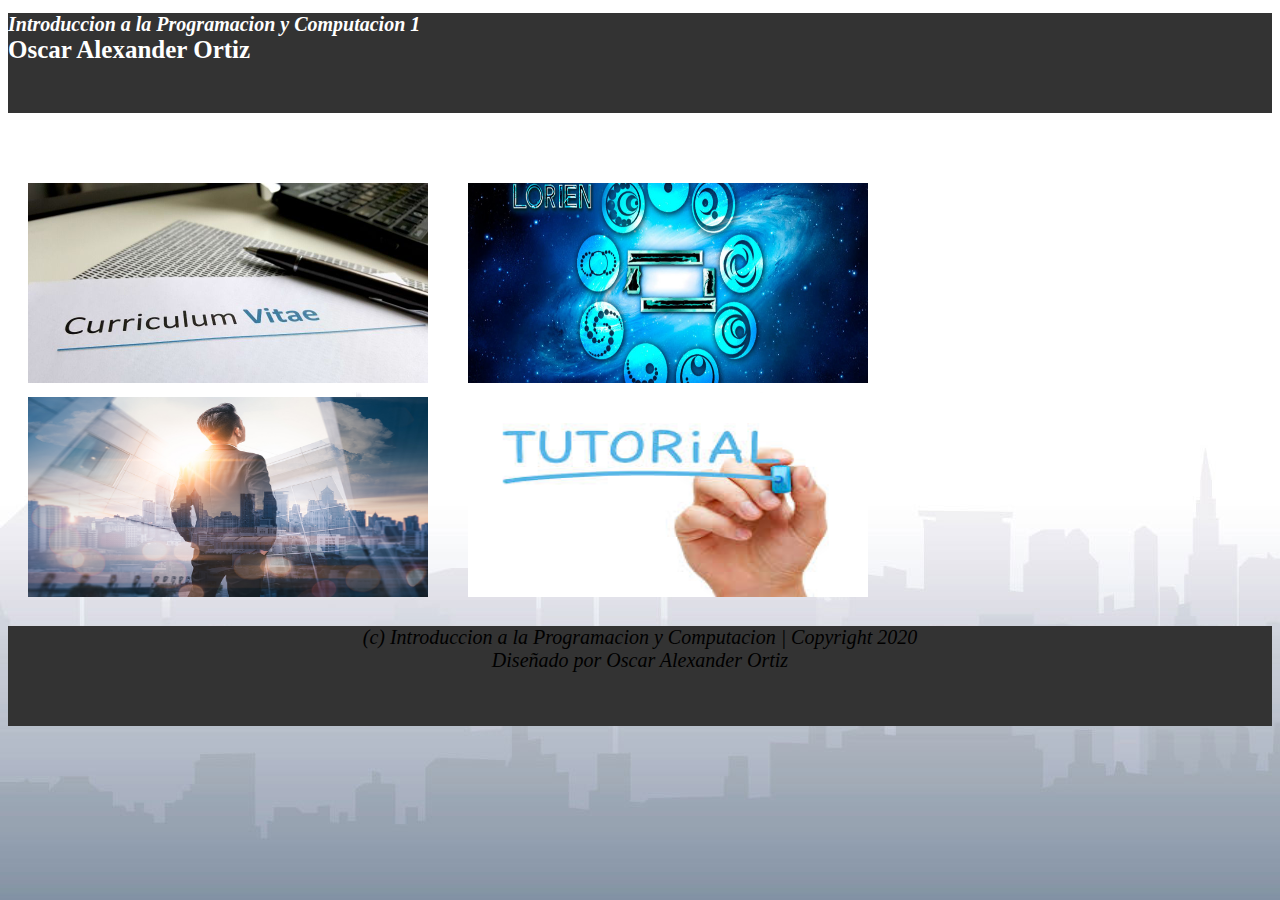
<file: index.html>
<!DOCTYPE html>
<html>
<head>
	<title>IPC1 | BIENVENIDOS</title>
	<link rel="stylesheet" type="text/css" href="texto.css">
</head>
<body>


<header>
	<h1>
	Introduccion a la Programacion y Computacion 1
	</h1>
    	<h2>
    	Oscar Alexander Ortiz 
		</h2>				
</header>

<section id="categorias">
<section class="IMG1">
	<a href="Curriculum.html" title="Curriculum"><img src="Imagenes/cv.jpg" href="index.html" width="400" height="200" ></a>
</section>
<section class="IMG1">
	<a href="Personaje.html" title="Personaje Favorito"><img src="Imagenes/Lg.jpg" href="index.html" width="400" height="200" ></a>
</section>
<section class="IMG1">
	<a href="Futuro.html" title="Futuro"><img src="Imagenes/futuro.jpg" href="index.html" width="400" height="200" ></a>
</section>
<section class="IMG1">
	<a href="Tuto.html" title="Tutorial"><img src="Imagenes/tuto.jpg" href="index.html" width="400" height="200" ></a>
</section>
</section>

<footer>
	<p align="center">
					(c) Introduccion a la Programacion y Computacion | Copyright 2020<br>
					Diseñado por Oscar Alexander Ortiz
				</p>

</footer>






</body>
</html>
</file>
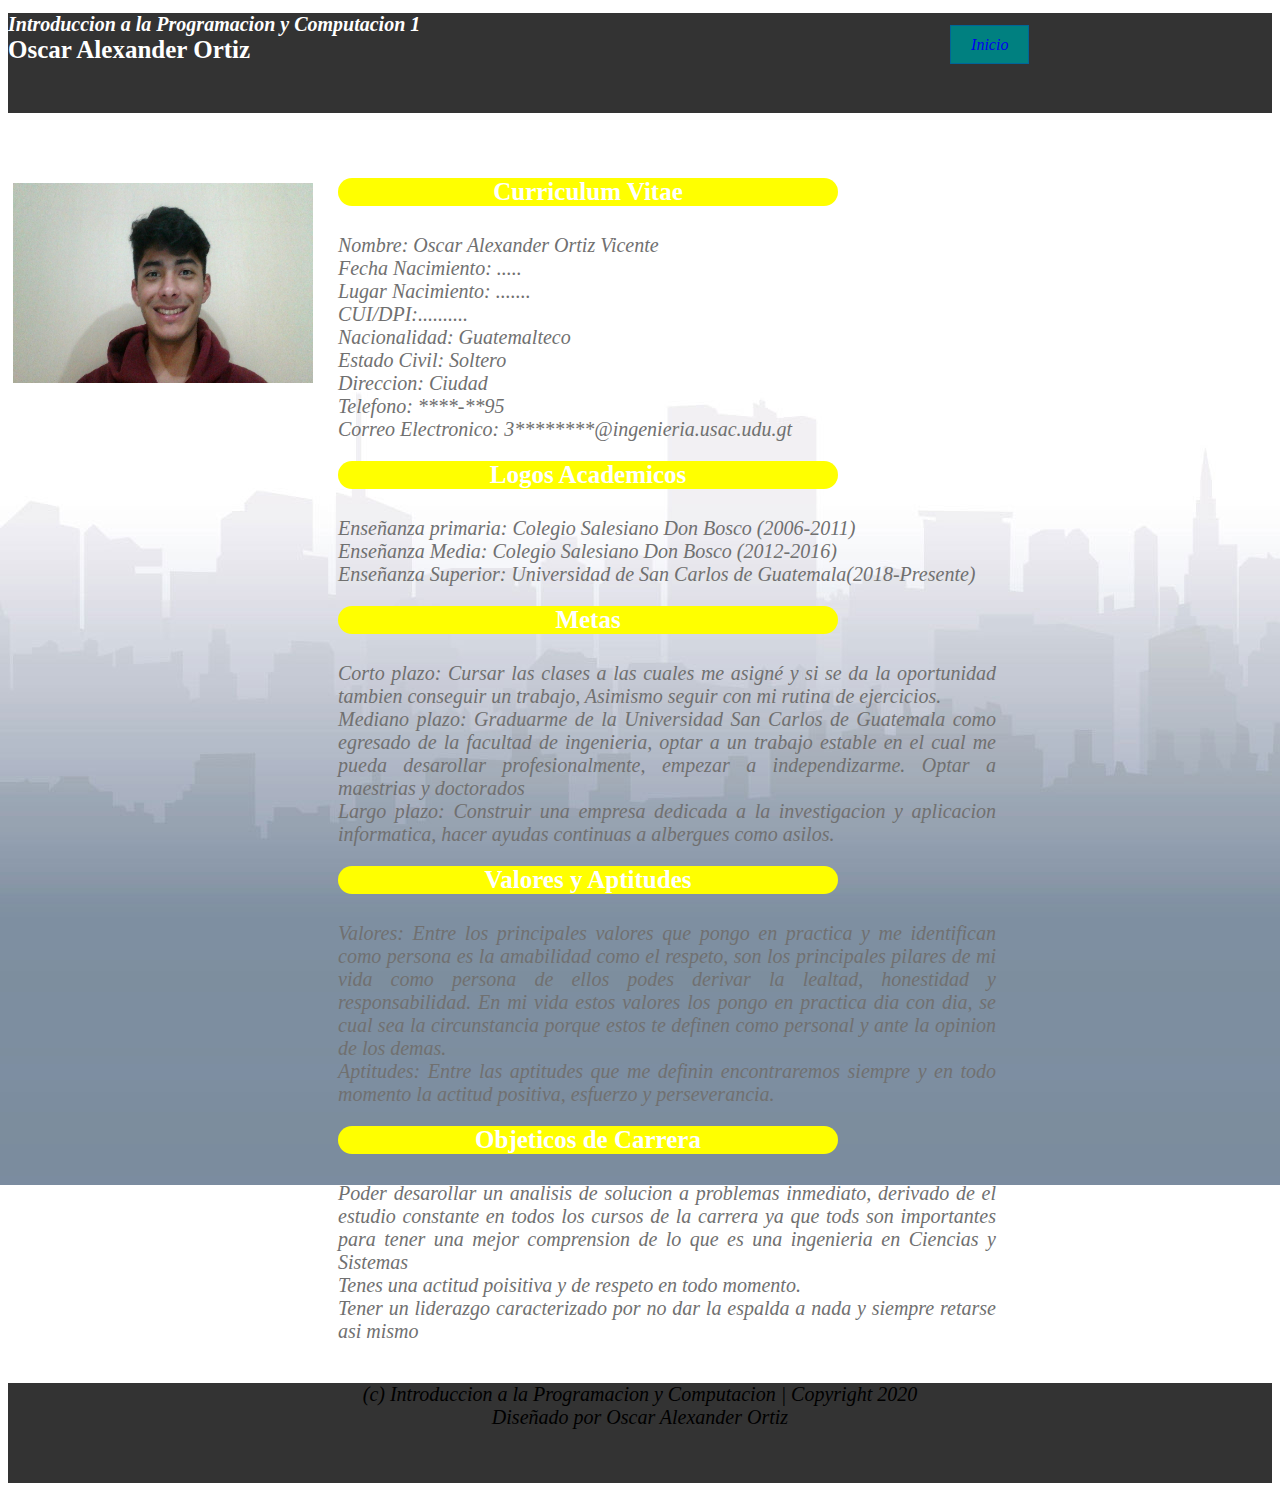
<file: curriculum.html>
<!DOCTYPE html>
<html>
<head>
	<title>IPC1 | CV</title>
	<link rel="stylesheet" type="text/css" href="texto.css">
</head>
<body>
	<header>
	<h1>
	Introduccion a la Programacion y Computacion 1
	</h1>
    	<h2>
    	Oscar Alexander Ortiz 
		</h2>		
		<a href="index.html" class="Inicio">Inicio</a><br><br>		
</header>


<section id="Sec_Cv">
				<section class="Sec_Cv1">
					<img src="Imagenes/yoo.jpg" width="300" height="200">
					
				</section>
				<section class="Sec_Cv2" >
					
					<h2 class="h2_Cv">Curriculum Vitae</h2><br></br>
					<p class="Sec_Cv_Par">
						
						Nombre: Oscar Alexander Ortiz Vicente<br>
						Fecha Nacimiento: .....<br>
						Lugar Nacimiento: .......<br>
						CUI/DPI:..........<br>
						Nacionalidad: Guatemalteco<br>
						Estado Civil: Soltero<br>
						Direccion: Ciudad<br>
						Telefono: ****-**95<br>
						Correo Electronico: 3********@ingenieria.usac.udu.gt<br>


					</p>
					<h2 class="h2_Cv">Logos Academicos</h2><br></br>
					<p class="Sec_Cv_Par">
						
						Enseñanza primaria: Colegio Salesiano Don Bosco (2006-2011)<br>
						Enseñanza Media: Colegio Salesiano Don Bosco (2012-2016)<br>
						Enseñanza Superior: Universidad de San Carlos de Guatemala(2018-Presente)<br>

					</p>
					<h2 class="h2_Cv">Metas</h2><br></br>
					<p class="Sec_Cv_Par">
						
						Corto plazo: Cursar las clases a las cuales me asigné y si se da la oportunidad tambien conseguir un trabajo, Asimismo seguir con mi rutina de ejercicios.<br>
						Mediano plazo: Graduarme de la Universidad San Carlos de Guatemala como egresado de la facultad de ingenieria, optar a un trabajo estable en el cual me pueda desarollar profesionalmente, empezar a independizarme. Optar a maestrias y doctorados <br>
						Largo plazo: Construir una empresa dedicada a la investigacion y aplicacion informatica, hacer ayudas continuas a albergues como asilos. <br>

					</p>
					<h2 class="h2_Cv">Valores y Aptitudes</h2><br></br>
					<p class="Sec_Cv_Par">
						
						Valores: Entre los principales valores que pongo en practica y me identifican como persona es la amabilidad como el respeto, son los principales pilares de mi vida como persona de ellos podes derivar la lealtad, honestidad y responsabilidad. En mi vida estos valores los pongo en practica dia con dia, se cual sea la circunstancia porque estos te definen como personal y ante la opinion de los demas.<br>
						Aptitudes: Entre las aptitudes que me definin encontraremos siempre y en todo momento la actitud positiva, esfuerzo y perseverancia.<br>
						
						

					</p>
					<h2 class="h2_Cv">Objeticos de Carrera</h2><br></br>
					<p class="Sec_Cv_Par">
						
						Poder desarollar un analisis de solucion a problemas inmediato, derivado de el estudio constante en todos los cursos de la carrera ya que tods son importantes para tener una mejor comprension de lo que es una ingenieria en Ciencias y Sistemas <br>
						Tenes una actitud poisitiva y de respeto en todo momento.<br>
						Tener un liderazgo caracterizado por no dar la espalda a nada y siempre retarse asi mismo<br>
						

						

					</p>
				</section>

</section>







<footer>
	<p align="center">
					(c) Introduccion a la Programacion y Computacion | Copyright 2020<br>
					Diseñado por Oscar Alexander Ortiz
				</p>

</footer>

</body>
</html>
</file>
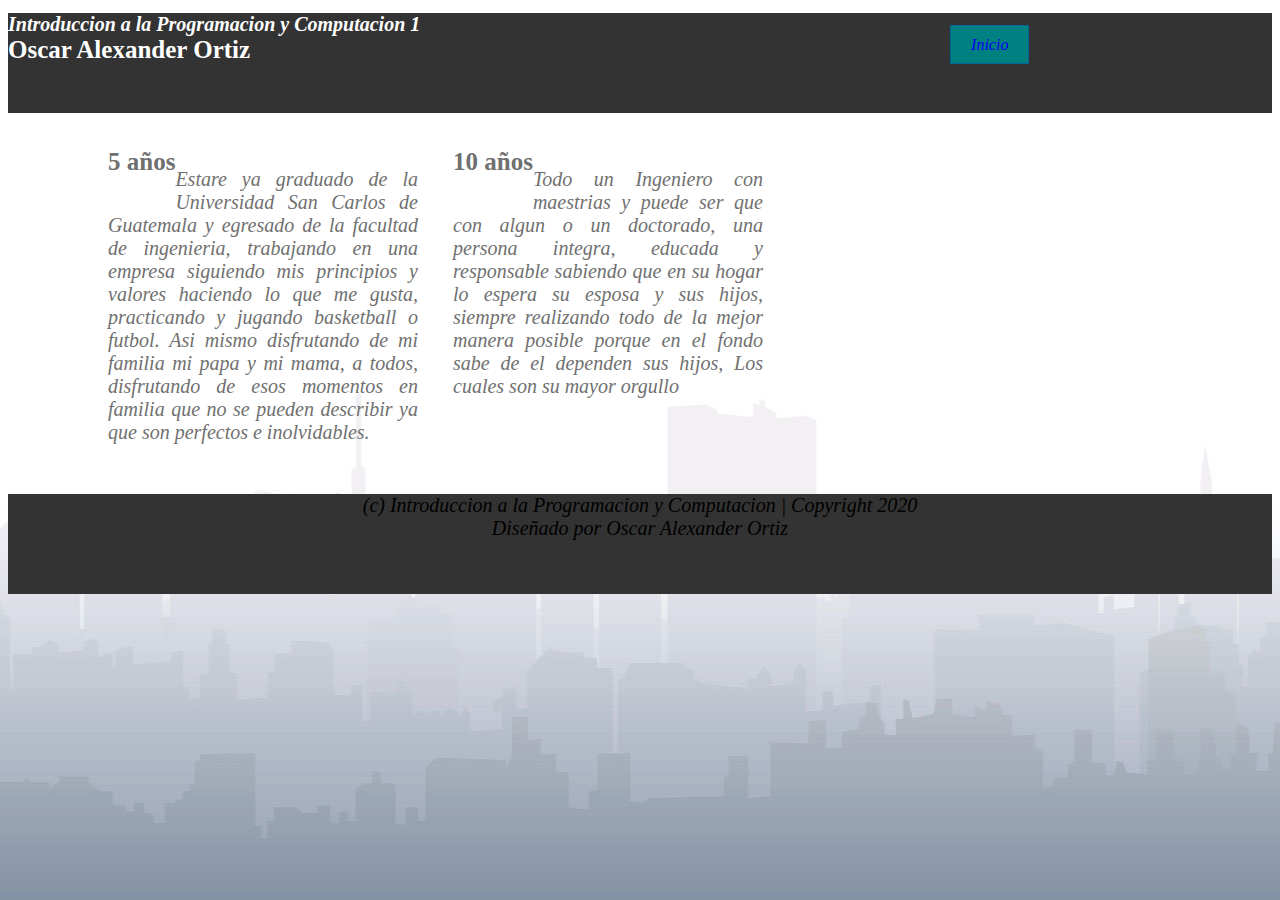
<file: Futuro.html>
<!DOCTYPE html>
<html>
<head>
	<title>IPC1 | FUTURO</title>
	<link rel="stylesheet" type="text/css" href="texto.css">
</head>
<body>
	<header>
	<h1>
	Introduccion a la Programacion y Computacion 1
	</h1>
    	<h2>
    	Oscar Alexander Ortiz 
		</h2>		
		<a href="index.html" class="Inicio">Inicio</a><br><br>		
</header>


<section id="ParrafosF">
				<section class="primerF">
					
					<h2 class="Fh2">5 años</h2>

					<p class="parrafo">
						Estare ya graduado de la Universidad San Carlos de Guatemala y egresado de la facultad de ingenieria, trabajando en una empresa siguiendo mis principios y valores haciendo lo que me gusta, practicando y jugando basketball o futbol. Asi mismo disfrutando de mi familia mi papa y mi mama, a todos, disfrutando de esos momentos en familia que no se pueden describir ya que son perfectos e inolvidables.  

					</p>
					
				</section>
				<section class="segundoF">
					
					<h2 class="F2h2">10 años</h2>
					
					<p class="parrafo">
						Todo un Ingeniero con maestrias y puede ser que con algun o un doctorado, una persona integra, educada y responsable sabiendo que en su hogar lo espera su esposa y sus hijos, siempre realizando todo de la mejor manera posible porque en el fondo sabe de el dependen sus hijos, Los cuales son su mayor orgullo 
					</p>
					
				</section>




</section>

<footer>
	<p align="center">
					(c) Introduccion a la Programacion y Computacion | Copyright 2020<br>
					Diseñado por Oscar Alexander Ortiz
				</p>

</footer>

</body>
</html>
</file>
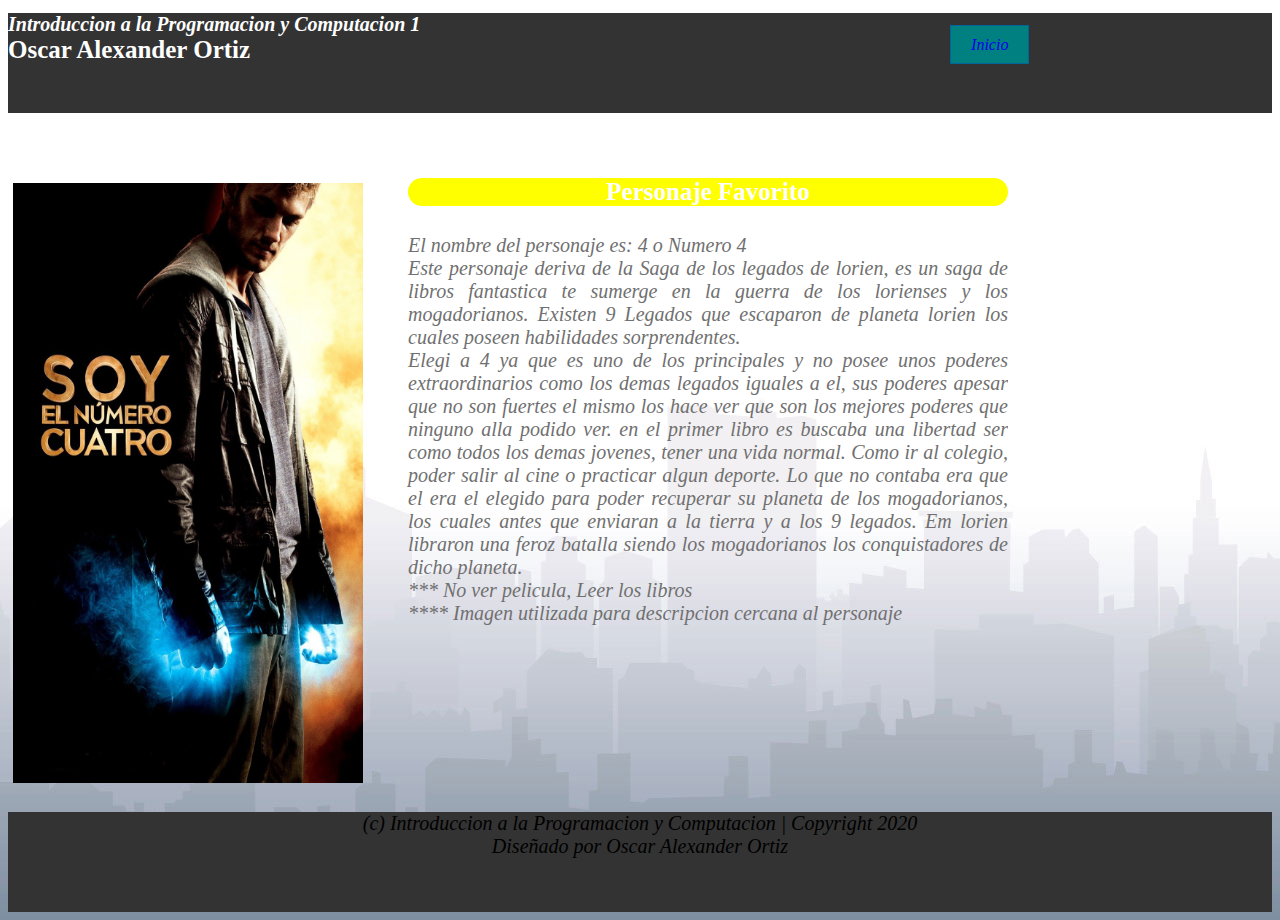
<file: Personaje.html>
<!DOCTYPE html>
<html>
<head>
	<title>IPC1 | PERSONAJE</title>
	<link rel="stylesheet" type="text/css" href="texto.css">
</head>
<body>
	<header>
	<h1>
	Introduccion a la Programacion y Computacion 1
	</h1>
    	<h2>
    	Oscar Alexander Ortiz 
		</h2>		
		<a href="index.html" class="Inicio">Inicio</a><br><br>		
</header>

<section id="Sec_Per">
				<section class="Sec_Per1">
					
					<img src="Imagenes/4.jpg" width="350" height="600">

				</section>
				<section class="Sec_Per2">
					
					<h2 class="h2_Per">Personaje Favorito</h2><br></br>
					<p class="Sec_Per_Par">
						El nombre del personaje es: 4 o Numero 4<br>
						Este personaje deriva de la Saga de los legados de lorien, es un saga de libros fantastica te sumerge en la guerra de los lorienses y los mogadorianos. Existen 9 Legados que escaparon de planeta lorien los cuales poseen habilidades sorprendentes.<br>
						Elegi a 4 ya que es uno de los principales y no posee unos poderes extraordinarios como los demas legados iguales a el, sus poderes apesar que no son fuertes el mismo los hace ver que son los mejores poderes que ninguno alla podido ver. en el primer libro es buscaba una libertad ser como todos los demas jovenes, tener una vida normal. Como ir al colegio, poder salir al cine o practicar algun deporte. Lo que no contaba era que el era el elegido para poder recuperar su planeta de los mogadorianos, los cuales antes que enviaran a la tierra y a los 9 legados. Em lorien libraron una feroz batalla siendo los mogadorianos los conquistadores de dicho planeta.<br>
						*** No ver pelicula, Leer los libros<br>
						**** Imagen utilizada para descripcion cercana al personaje

					</p>
					
				</section>





</section>

<footer>
	<p align="center">
					(c) Introduccion a la Programacion y Computacion | Copyright 2020<br>
					Diseñado por Oscar Alexander Ortiz
				</p>

</footer>

</body>
</html>
</file>
<file: texto.css>
body{

	background:url("Imagenes/fondo.jpg"); 


}

header{

	background:#333333;
	width: auto;
	height: 100px; 
	margin-top: auto;
}

h1{
	color:white;
	font-size: 20px;
	font-family: Impact; 
	float: center;
	font-style: oblique;
	margin-bottom: 0;

	
}

.Inicio{

	text-decoration: none;
	border: 1px solid #006699;
	padding: 10px 20px 10px 20px;
	margin-bottom: 10px;
	margin-left: 700px;
	background:#008080;

	




}

.Inicio:hover{
	background: #006699;
	color: #fff;
	transition: background 1s, color 1s;
}

h2{
	color:white;
	font-size: 25px;
	font-family: Impact; 
	float: left;
	font-stretch: ultra-condensed;
	margin-top: initial;




}

.IMG1{

	width: 430px;
	height: auto; overflow: hidden;
	border: 1px solid #ccc;
	float: left;
	padding: 5px;
	text-align: center;
	color: #4682b4;
	
	border-style: none;

}

#categorias{
	width: auto;
	height: auto; overflow: hidden;
	border: 0px solid;
	margin-top: 65px;
	border-style: none;
}

a{
	font-style: oblique;
	font-family: Impact;
	border-style: none;


}

a:hover{
	background: #006699;
	color: #fff;
	transition: background 1s, color 1s;
}

footer{
	width: auto;
	height: 100px;
	text-align: center;
	background: #333333;
}

p{
	width: auto;
	font-size: 20px;
	font-style: oblique;
	text-align: center;
}


#ParrafosF{
	width: 1000px;
	height: auto; overflow: hidden;
	border: 0px solid;
	margin-top: 25px;
	
	
	
}

.primerF{
	width: 310px;
	height: auto; overflow: hidden;
	
	float: left;
	padding: 10px;
	text-align: center;
	color: #4682b4;
	margin-left: 90px;

}

.parrafo{
	color: #707070;
	text-align: justify;
}
.segundoF{
	width: 310px;
	height: auto; overflow: hidden;
	
	float: left;
	padding: 10px;
	text-align: center;
	color: #4682b4;
	margin-left: 15px;
}

.Fh2{

	color: #707070;

}

.F2h2{
	color: #707070;
}

#Sec_Cv{
	width: 1000px;
	height: auto; overflow: hidden;
	border: 0px solid;
	margin-top: 65px;
}

.Sec_Cv1{
	width: auto;
	height: auto; overflow: hidden;
	
	float: left;
	padding: 5px;
	text-align: center;
	color: #4682b4;
}

.Sec_Cv_Par{
	color: #707070;
	text-align: justify;

}
.Sec_Cv2{
	margin-left: 12px;
	margin-right: 12px;
	
	
	margin-left: 330px;
}

.h2_Cv{

	width: 500px;
	height: auto;
	background: yellow;
	border-radius: 25px;
	text-align: center;
}


#Sec_Per{
	width: 1000px;
	height: auto; overflow: hidden;
	border: 0px solid;
	margin-top: 65px;
}

.Sec_Per1{
	width: auto;
	height: auto; overflow: hidden;
	
	float: left;
	padding: 5px;
	text-align: center;
	color: #4682b4;
	
}

.Sec_Per_Par{
	color: #707070;
	text-align: justify;
}
.Sec_Per2{
	
	
	margin-left: 400px;
	
	
}

.h2_Per{

	width: 600px;
	height: auto;
	background: yellow;
	border-radius: 25px;
	text-align: center;
}

.Sec_Tuto1{
	width: 330px;
	height: auto; overflow: hidden;
	
	float: left;
	padding: 5px;
	text-align: center;
	color: #4682b4;
	
	margin-bottom: 100px;
	
}

.Sec_Tuto_Par{
	color: #707070;
	text-align: justify;
}
.Sec_Tuto2{
	
	
	margin-left: 400px;
	
	
}

.h2_Tuto{

	width: 600px;
	height: auto;
	background: yellow;
	border-radius: 25px;
	text-align: center;
}

.Sec_Tuto3{

margin: 10px 1px;
width: 330px;

}
</file>
